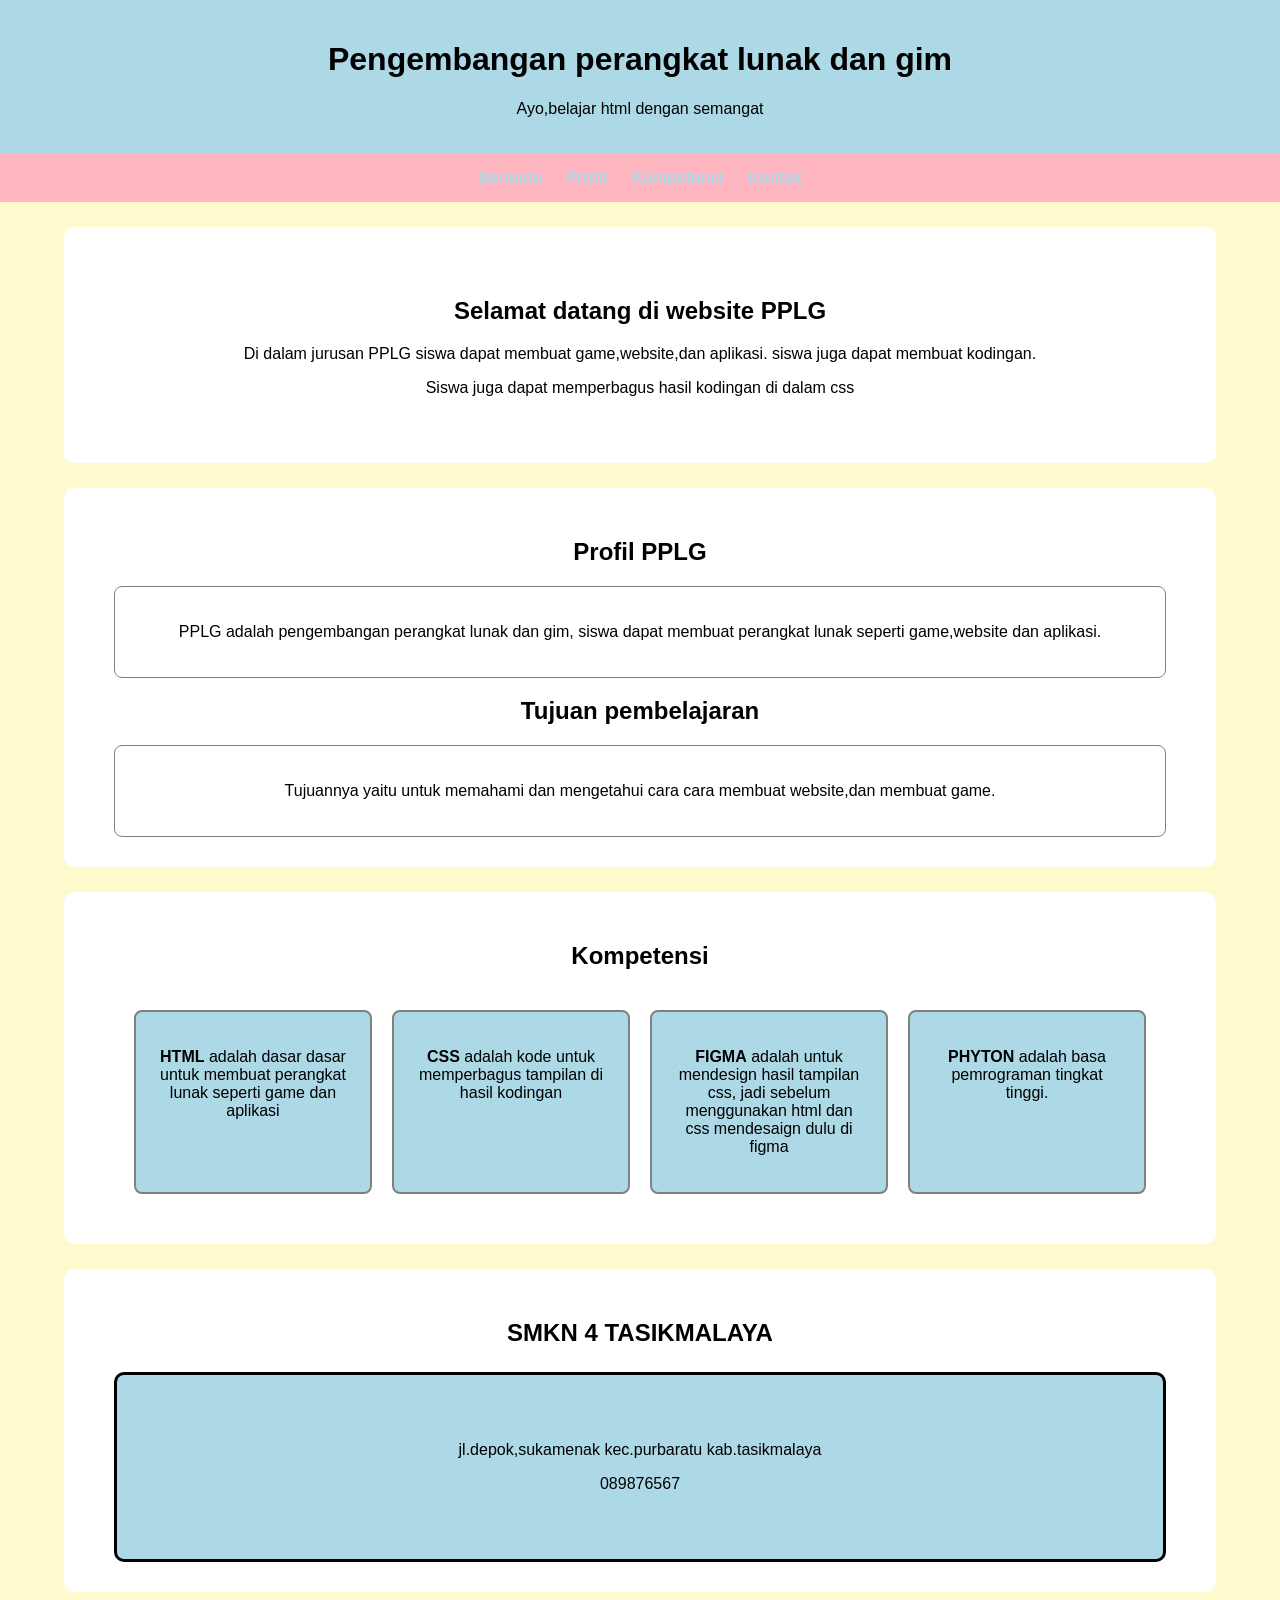
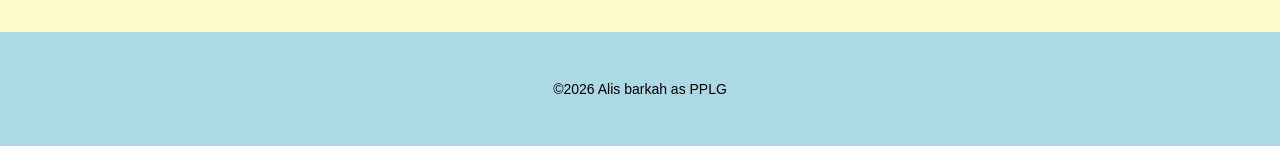
<file: index.html>
<!DOCTYPE html>
<html lang="en">
<head>
    <meta charset="UTF-8">
    <meta name="viewport" content="width=device-width, initial-scale=1.0">
    <title>Document</title>
    <link rel="stylesheet" href="style.css">
</head>
<body>
    <header>
        <h1>Pengembangan perangkat lunak dan gim</h1>
        <p>Ayo,belajar html dengan semangat</p>
    </header>
    <nav>
        <a href="#beranda">Beranda</a>
        <a href="#profil">Profil</a>
        <a href="#kompetensi">Kompetensi</a>
        <a href="#kontak">Kontak</a>
    </nav>
    <main>
        <section id="beranda">
            <h2>Selamat datang di website PPLG</h2>
            <p>Di dalam jurusan PPLG siswa dapat membuat game,website,dan aplikasi.
                siswa juga dapat membuat kodingan.</p>
            <p>Siswa juga dapat memperbagus hasil kodingan
                di dalam css </p>
        </section>
        <section id="profil">
            <h2>Profil PPLG</h2>
            <article class="kartu"><p>PPLG adalah pengembangan perangkat lunak dan gim,
                siswa dapat membuat perangkat lunak seperti game,website dan aplikasi.</p></article>
                <h2>Tujuan pembelajaran</h2>
            <article class="kartu"><p>Tujuannya yaitu untuk memahami
                dan mengetahui cara cara membuat website,dan membuat game.</p></article>
        </section>
        
        <section id="kompetensi">
            <h2>Kompetensi</h2>
            <section class="daftar-kompetensi">
            <article class="kartu-kompetensi"><p><b>HTML</b> adalah dasar dasar
            untuk membuat perangkat lunak seperti game dan aplikasi</p></article>
            <article class="kartu-kompetensi"><p><b>CSS</b> adalah kode untuk 
                memperbagus tampilan di hasil kodingan</p></article>
            <article class="kartu-kompetensi"><p><b>FIGMA</b> 
                adalah untuk mendesign hasil tampilan css,
                jadi sebelum menggunakan html dan css mendesaign dulu di figma</p></article>
            <article class="kartu-kompetensi"><p><b>PHYTON</b> adalah basa pemrograman tingkat tinggi.</p></article>
            </section>
        </section>
        <section id="kontak">
            <h2>SMKN 4 TASIKMALAYA</h2>
            <article class="kartu-kontak">
            <p>jl.depok,sukamenak kec.purbaratu kab.tasikmalaya</p>
            <p>089876567</p>
            </article>
        </section>
    </main>
    <footer>
        <p>&copy;2026 Alis barkah as PPLG</p>
    </footer>
</body>
</html>
</file>
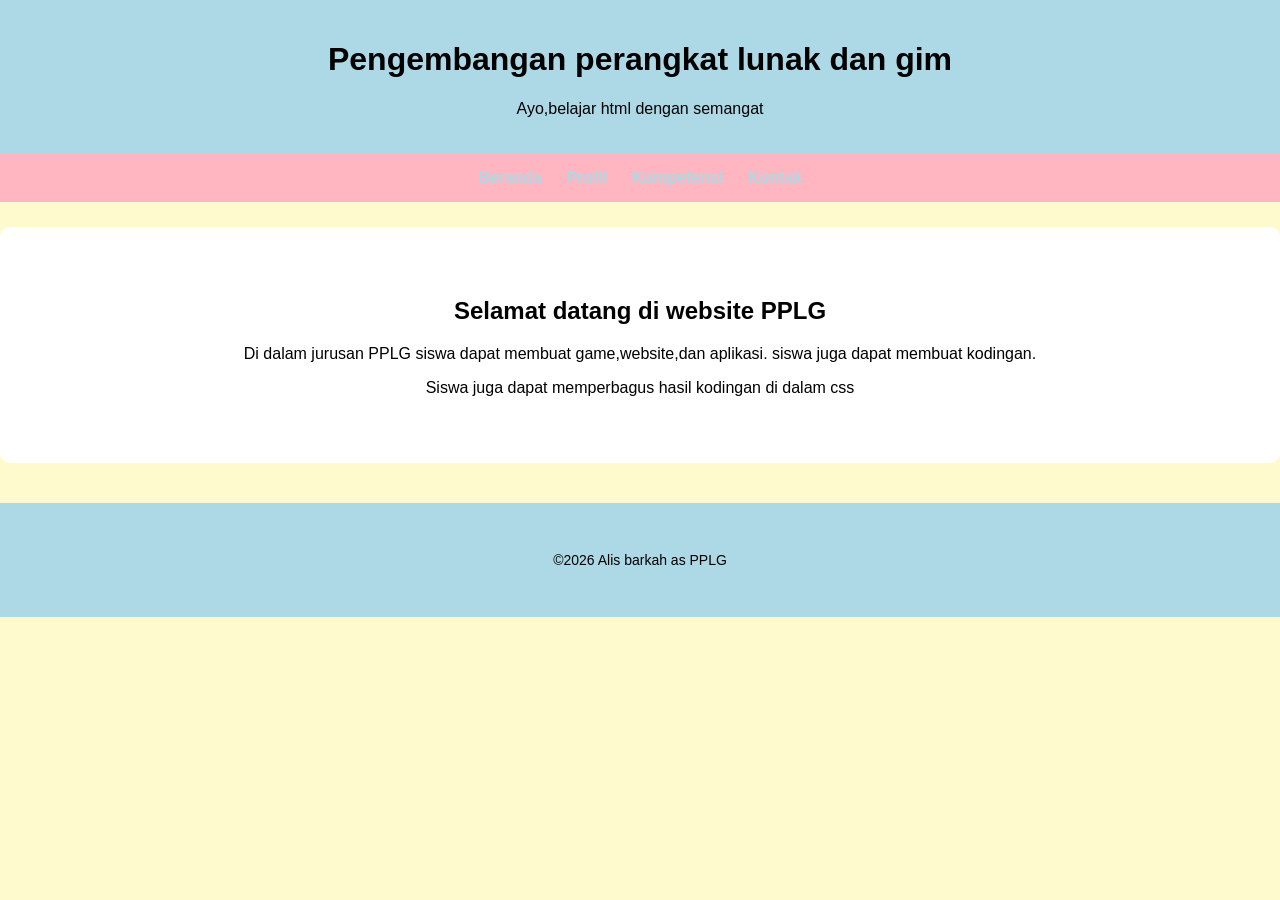
<file: beranda.html>
<!DOCTYPE html>
<html lang="en">
<head>
    <meta charset="UTF-8">
    <meta name="viewport" content="width=device-width, initial-scale=1.0">
    <title>Document</title>
    <link rel="stylesheet" href="style.css">
</head>
<body>
    <header>
        <h1>Pengembangan perangkat lunak dan gim</h1>
        <p>Ayo,belajar html dengan semangat</p>
    </header>
    <nav>
        <a href="Beranda">Beranda</a>
        <a href="Profil.html">Profil</a>
        <a href="Kompetensi.html">Kompetensi</a>
        <a href="Kontak.html">Kontak</a>
    </nav>
    <section id="beranda">
            <h2>Selamat datang di website PPLG</h2>
            <p>Di dalam jurusan PPLG siswa dapat membuat game,website,dan aplikasi.
                siswa juga dapat membuat kodingan.</p>
            <p>Siswa juga dapat memperbagus hasil kodingan
                di dalam css </p>
    </section>
            <footer>
        <p>&copy;2026 Alis barkah as PPLG</p>
    </footer>
</body>
</html>
</file>
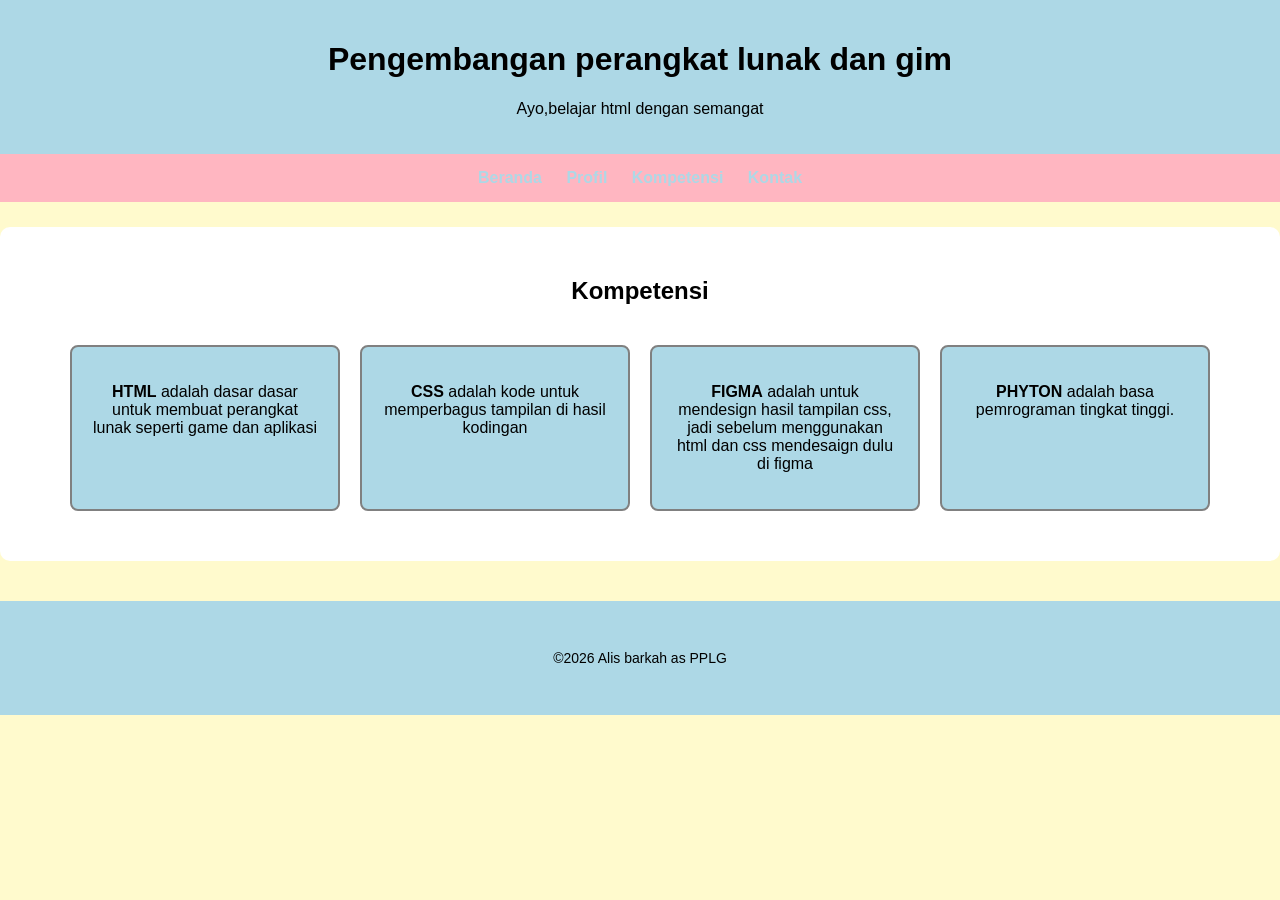
<file: kompetensi.html>
<!DOCTYPE html>
<html lang="en">
<head>
    <meta charset="UTF-8">
    <meta name="viewport" content="width=device-width, initial-scale=1.0">
    <title>Document</title>
    <link rel="stylesheet" href="style.css">
</head>
<body>
    <header>
        <h1>Pengembangan perangkat lunak dan gim</h1>
        <p>Ayo,belajar html dengan semangat</p>
    </header>
    <nav>
        <a href="Beranda.html">Beranda</a>
        <a href="Profil.html">Profil</a>
        <a href="Kompetensi.html">Kompetensi</a>
        <a href="Kontak.html">Kontak</a>
    </nav>
    <section id="kompetensi">
            <h2>Kompetensi</h2>
            <section class="daftar-kompetensi">
            <article class="kartu-kompetensi"><p><b>HTML</b> adalah dasar dasar
            untuk membuat perangkat lunak seperti game dan aplikasi</p></article>
            <article class="kartu-kompetensi"><p><b>CSS</b> adalah kode untuk 
                memperbagus tampilan di hasil kodingan</p></article>
            <article class="kartu-kompetensi"><p><b>FIGMA</b> 
                adalah untuk mendesign hasil tampilan css,
                jadi sebelum menggunakan html dan css mendesaign dulu di figma</p></article>
            <article class="kartu-kompetensi"><p><b>PHYTON</b> adalah basa pemrograman tingkat tinggi.</p></article>
            </section>
    </section>
    <footer>
        <p>&copy;2026 Alis barkah as PPLG</p>
    </footer>
</body>
</html>
</file>
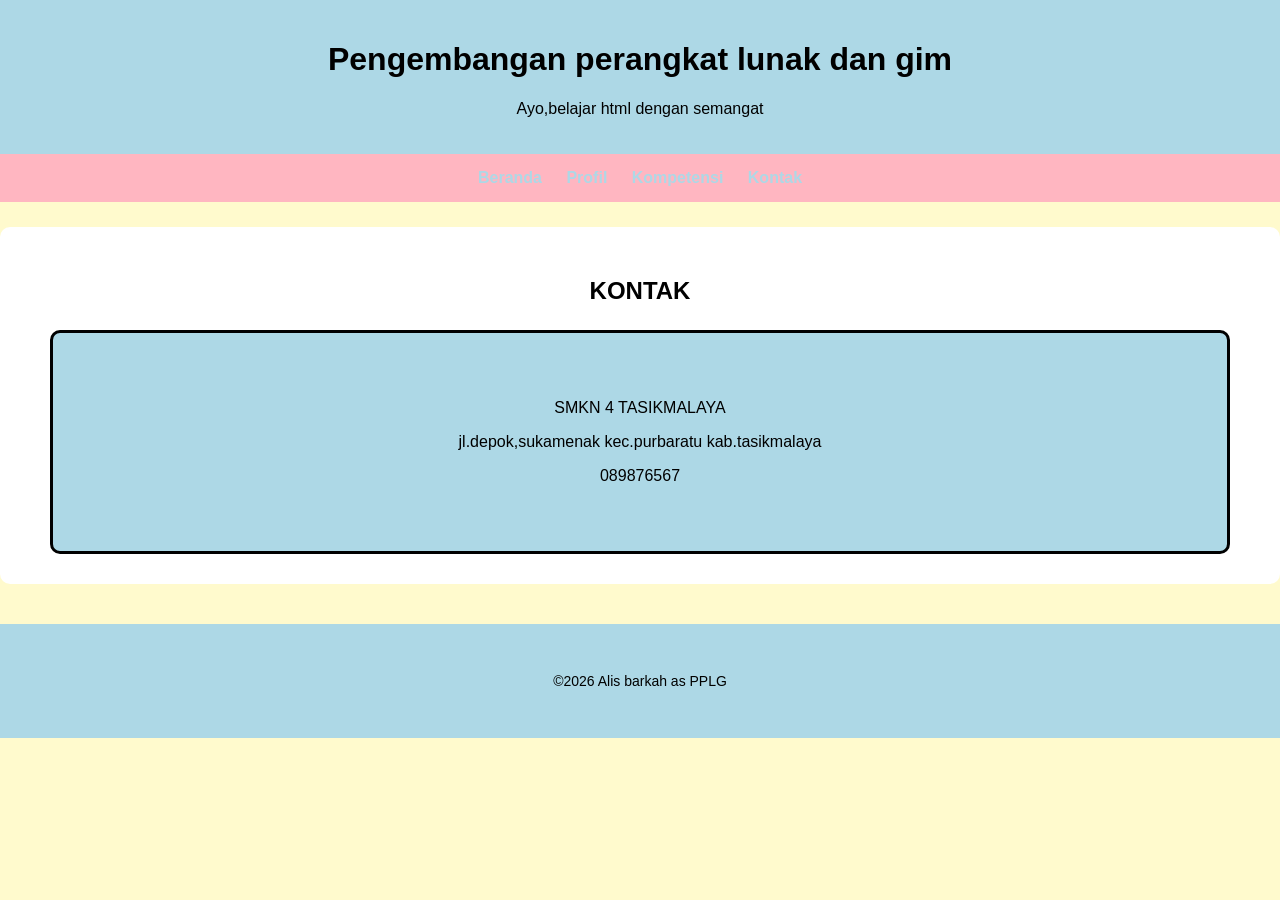
<file: kontak.html>
<!DOCTYPE html>
<html lang="en">
<head>
    <meta charset="UTF-8">
    <meta name="viewport" content="width=device-width, initial-scale=1.0">
    <title>Document</title>
    <link rel="stylesheet" href="style.css">
</head>
<body>
    <header>
        <h1>Pengembangan perangkat lunak dan gim</h1>
        <p>Ayo,belajar html dengan semangat</p>
    </header>
    <nav>
        <a href="Beranda.html">Beranda</a>
        <a href="Profil.html">Profil</a>
        <a href="Kompetensi.html">Kompetensi</a>
        <a href="Kontak.html">Kontak</a>
    </nav>
    <section id="kontak">
            <h2>KONTAK</h2>
            <article class="kartu-kontak">
            <p>SMKN 4 TASIKMALAYA</p>
            <p>jl.depok,sukamenak kec.purbaratu kab.tasikmalaya</p>
            <p>089876567</p>
            </article>
        </section>
        <footer>
        <p>&copy;2026 Alis barkah as PPLG</p>
    </footer>
</body>
</html>
</file>
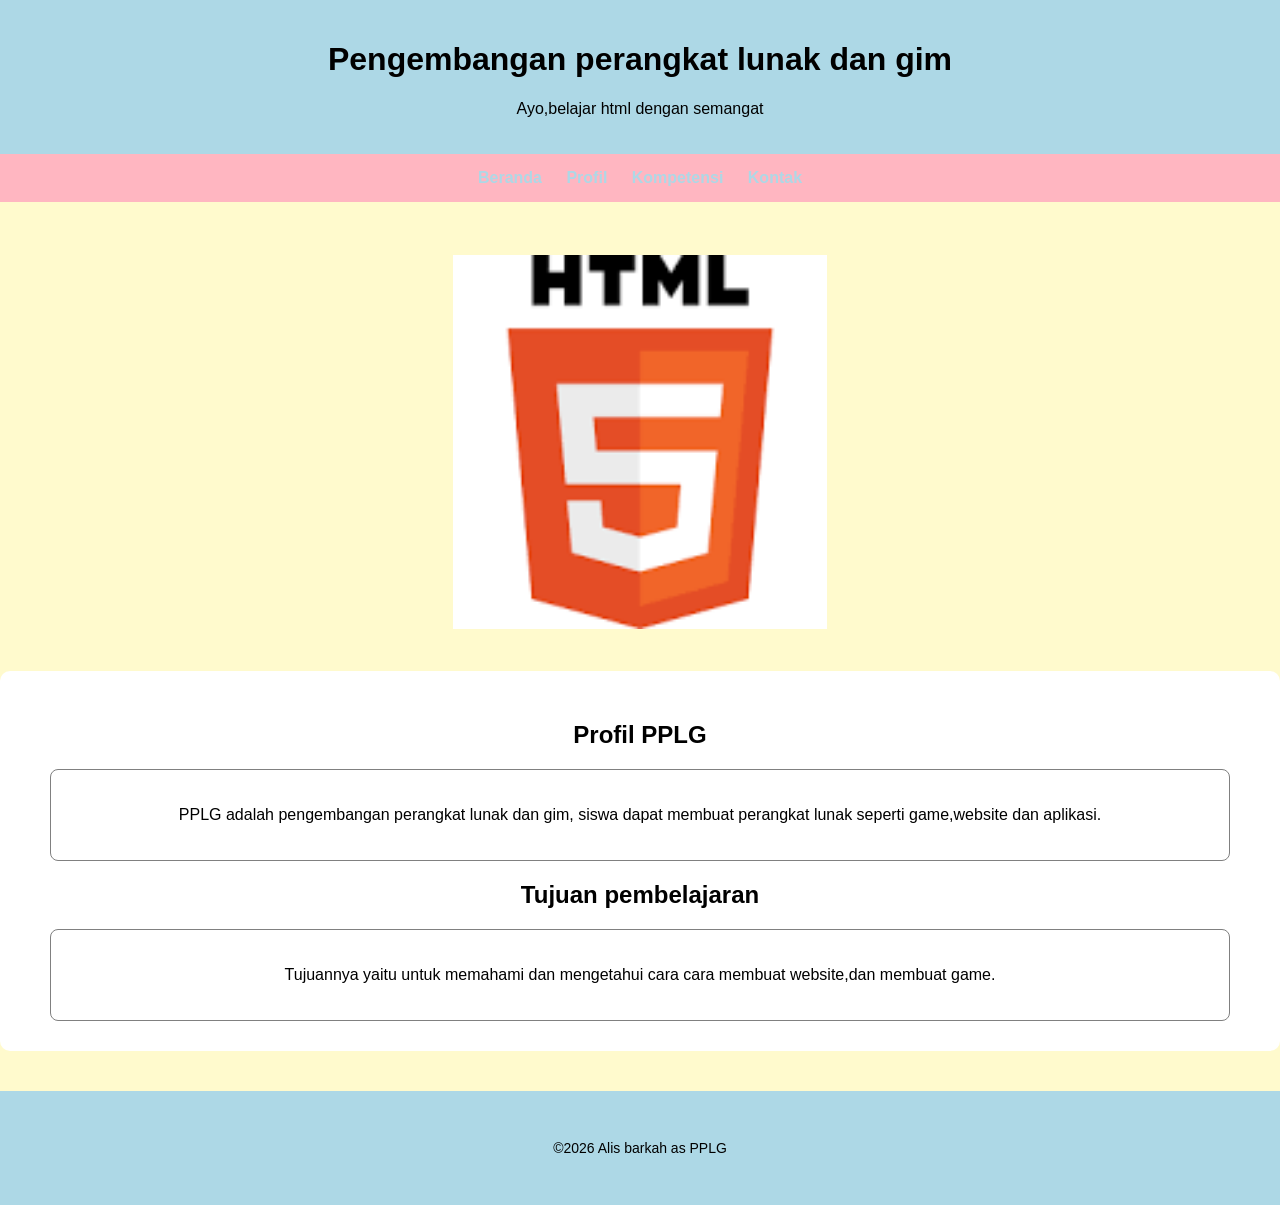
<file: profil.html>
<!DOCTYPE html>
<html lang="en">
<head>
    <meta charset="UTF-8">
    <meta name="viewport" content="width=device-width, initial-scale=1.0">
    <title>Document</title>
    <link rel="stylesheet" href="style.css">
</head>
<body>
    <header>
        <h1>Pengembangan perangkat lunak dan gim</h1>
        <p>Ayo,belajar html dengan semangat</p>
    </header>
    <nav>
        <a href="Beranda.html">Beranda</a>
        <a href="Profil.html">Profil</a>
        <a href="Kompetensi.html">Kompetensi</a>
        <a href="Kontak.html">Kontak</a>
    </nav>
    <img src="image.png" alt="gambar" class="gambar" >
    <section id="profil">
            <h2>Profil PPLG</h2>
            <article class="kartu"><p>PPLG adalah pengembangan perangkat lunak dan gim,
                siswa dapat membuat perangkat lunak seperti game,website dan aplikasi.</p></article>
                <h2>Tujuan pembelajaran</h2>
            <article class="kartu"><p>Tujuannya yaitu untuk memahami
                dan mengetahui cara cara membuat website,dan membuat game.</p></article>
        </section>
        <footer>
        <p>&copy;2026 Alis barkah as PPLG</p>
    </footer>
</body>
</html>
</file>
<file: style.css>
*{
    box-sizing: border-box;
}
body{
    margin: 0;
    font-family: Arial, Helvetica, sans-serif;
    background-color: lemonchiffon;
    text-align: center;
}
header{
    text-align: center;
    background-color: lightblue;
    color: black;
    padding: 20px;
}
nav{
    background-color: lightpink;
    text-align: center;
    padding: 15px;
}
nav a{
    color: lightblue;
    text-decoration: none;
    font-weight: bold;
    padding: 10px;
}
nav a:hover{
    color: ivory;
}
main{
    width: 90%;
    margin: auto;
}
#beranda{
    background-color: white;
    text-align: center;
    padding: 50px 30px;
    margin-top: 25px;
    border-radius: 10px;
}
#profil,#kompetensi,#kontak{
    background-color: white;
    padding: 30px 50px;
    margin-top: 25px;
    border-radius: 10px;
}
.kartu{
    background-color: white;
    padding: 20px;
    border: 1px solid grey;
    border-radius: 8px;
}
.daftar-kompetensi{
    display: flex;
    gap: 20px;
    flex-wrap: wrap;
    padding: 20px;
}
.kartu-kompetensi{
    flex: 1px;
    min-width: 200px;
    background-color: lightblue;
    padding: 20px;
    border: 2px solid gray;
    border-radius: 8px;
}
.kartu-kontak{
    background-color: lightblue;
    text-align: center;
    padding: 50px 30px;
    margin-top: 25px;
    border-radius: 10px;
    border: 3px solid black;
}
footer{
    text-align: center;
    background-color: lightblue;
    padding: 13px;
    font-size: 14px;
    line-height: 60px;
    margin-top: 40px;
}
.gambar{
    padding: 13px;
    margin-top: 40px;
    width: 400px;
}
</file>
